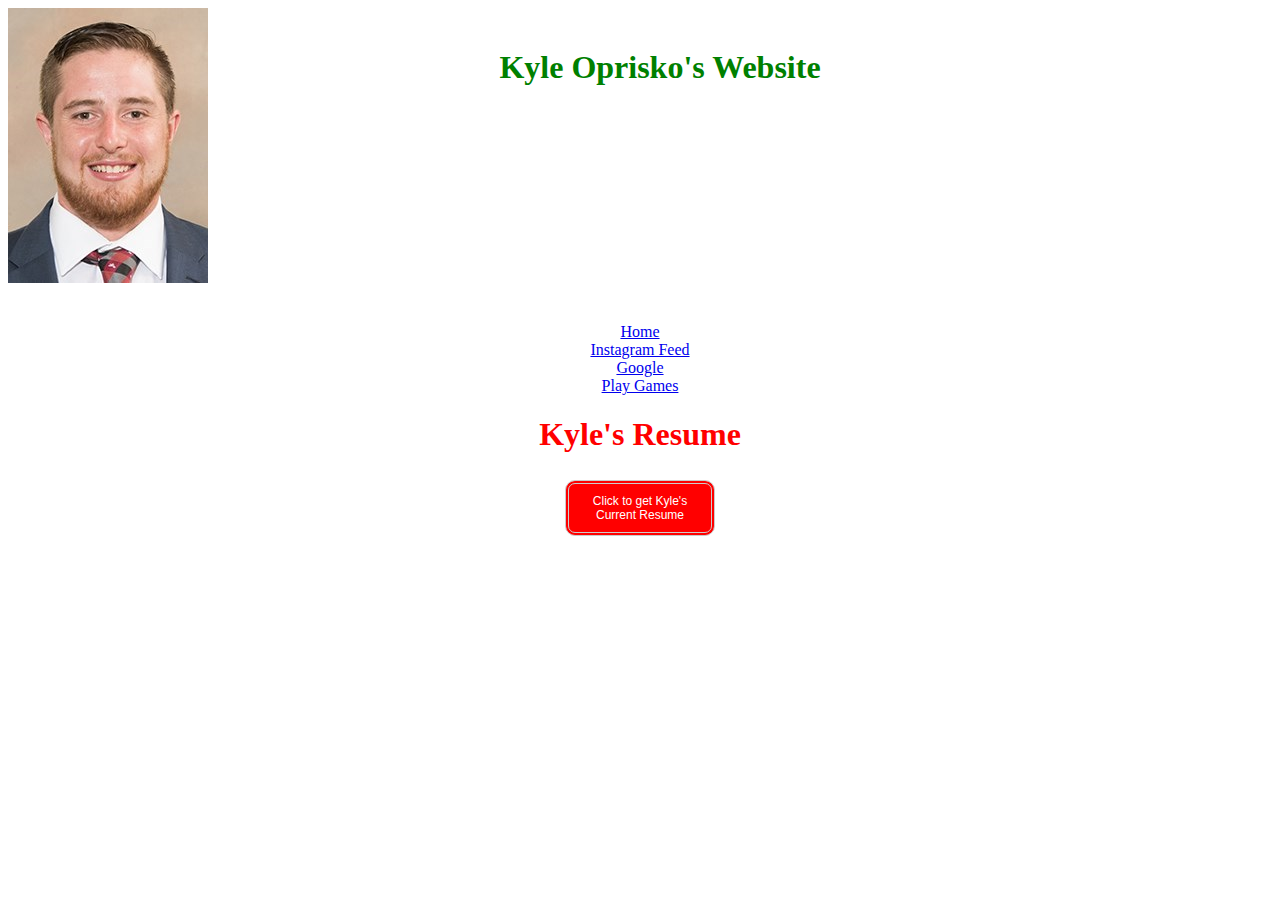
<file: index.html>
<!DOCTYPE html>
<html>
<head>

	<title>Kyle's Website</title>
	<link rel="stylesheet" href="page.css">
</head>


<body>
	<div id="main">

		<div class ="topper">
			
			<h1>Kyle Oprisko's Website</h1>
		
		</div>

		<div id = navBar> 

			<ul>
			  <li><a href="index.html">Home</a></li>
			  <li><a href="instaGram.html">Instagram Feed</a></li>
			  <li><a href="google.com">Google</a></li>
			  <li><a href="playGames.html">Play Games</a></li>
			</ul>


		</div>


		<div class ="resume"> 
			<h1> Kyle's Resume <h1>
         		
         		<form action="https://docs.google.com/document/d/e/2PACX-1vTYc3E3tVsG5oDTMbO1Y0Sx1OLKbZ4aq1hFeCo2KqZdvNjKKE25SvqMXSuOyVGcJ8mjTxEPw0ZNjGEp/pub" 
         		method="get" target="_blank">
         				
         				 <button type="submit">Click to get Kyle's Current Resume
         				 </button>
      				
      			</form>
	        
		</div>
	</div>
</body>

</html>
</file>
<file: page.css>
#main{
 	text-align: center;
  	color: red;
 }

 #resume{
 	background-color:black;
 	color:white;
 	padding:20px;




 }


div.topper{
	color: green;

 	padding:20px;
 	min-height: 275px;
    width: 100%;
    background-image: 
       url("https://koprisko.github.io/FBoprisko18.jpg");
    background-repeat: no-repeat;
    color: green;
 	
 }





button {
        display: inline-block;
        background-color: red;
        border-radius: 10px;
        border: 4px double #cccccc;
        color: white;
        text-align: center;
        font-size: 12px;
        padding: 10px;
        width: 150px;
        -webkit-transition: all 0.5s;
        -moz-transition: all 0.5s;
        -o-transition: all 0.5s;
        transition: all 0.5s;
        cursor: pointer;
        margin: 5px;
}

button:hover {
  background-color: green;
}



ul {
  list-style-type: none;
  margin: 0;
  padding: 0;
}
</file>
